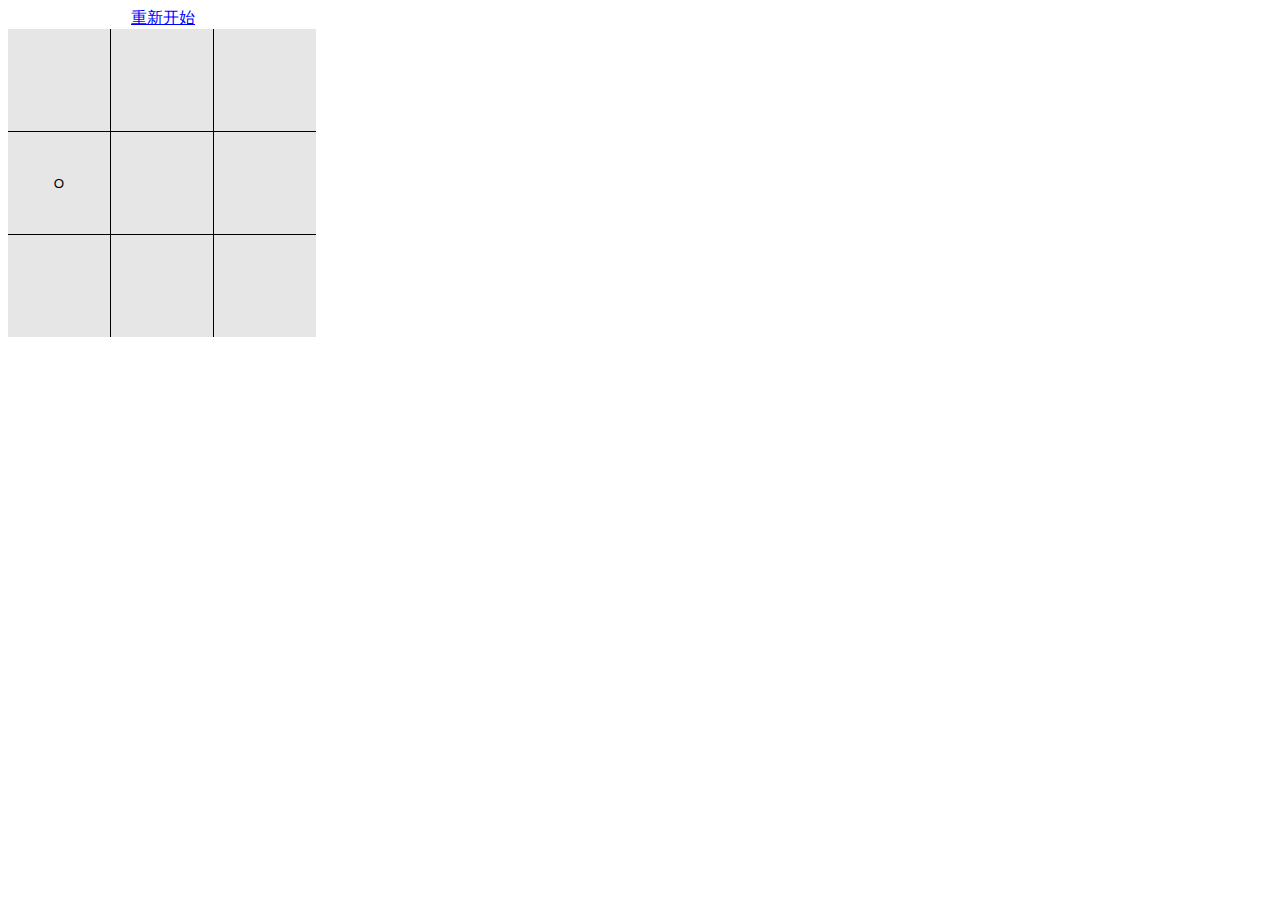
<file: 圈圈叉叉/index.html>
<!DOCTYPE html>
<html lang="en">

<head>
    <meta charset="UTF-8">
    <meta http-equiv="X-UA-Compatible" content="IE=edge">
    <meta name="viewport" content="width=device-width, initial-scale=1.0">
    <title>Document</title>
    <link rel="stylesheet" href="./stylesheet.css" type="text/css"></style>
    <script src="./game.js"></script>
    <script>
        var counter = 0;
        var to_reset = false;
        
    </script>
</head>

<body onload="reset();">
    <div id="board">
        <table>
            <caption><a id="reset_btn" onclick="reset();">重新开始</a></caption>
            <tr>
                <td><input id="1" type="button" onclick="player_move(1);" /></td>
                <td><input id="2" type="button" onclick="player_move(2);" /></td>
                <td><input id="3" type="button" onclick="player_move(3);" /></td>
            </tr>
            <tr>
                <td><input id="4" type="button" onclick="player_move(4);" /></td>
                <td><input id="5" type="button" onclick="player_move(5);" /></td>
                <td><input id="6" type="button" onclick="player_move(6);" /></td>
            </tr>
            <tr>
                <td><input id="7" type="button" onclick="player_move(7);" /></td>
                <td><input id="8" type="button" onclick="player_move(8);" /></td>
                <td><input id="9" type="button" onclick="player_move(9);" /></td>
            </tr>
        </table>
    </div>
</body>

</html>
</file>
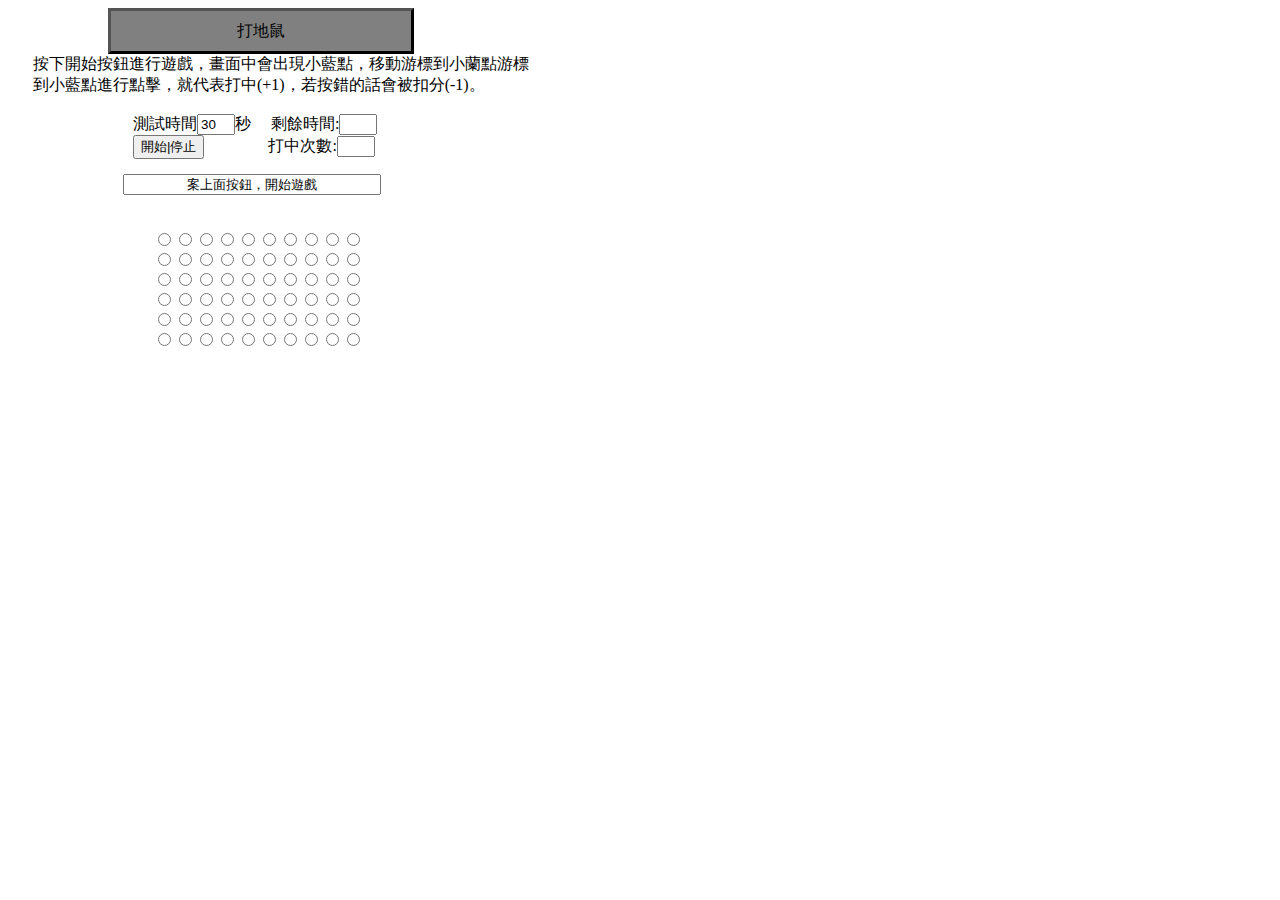
<file: 打地鼠/index.html>
<!DOCTYPE html>
<html lang="en">

<head>
    <meta charset="UTF-8">
    <meta http-equiv="X-UA-Compatible" content="IE=edge">
    <meta name="viewport" content="width=device-width, initial-scale=1.0">
    <title>Lottery</title>
    <link rel="stylesheet" href="./stylesheet.css" type="text/css">
    <script>
        var a;//隨機的數
        var fight = 0;//打中重的
        var lol = 0;//沒打中的
        var times = 30;//剩餘秒數
        var close = 1;//close = 0(開始遊戲) ， -1(關閉遊戲)
    function reset(){//重新整理
        window.location.href = window.location.href;
    }
    function start(){//開始遊戲
        close--;
        if(close == -1){
            times = 0;//結束讀秒
            return;
        }
        var timerVariable = setInterval(during, 1000);//每秒跑thes
        document.getElementById("lavetime").value = times;
        document.getElementById("hit").value = 0;
        var txt = document.getElementById('caption');
        txt.value = "遊戲開始進行";
        light();
    }
    function light(){//點亮按鈕
        a = rd();
        var radio = document.getElementById(a);
        radio.checked = true;
    }
    function rd(){//random數字
        return Math.floor(Math.random()*60);
    }
    function look(id){//檢查有無按到
        if(id == a){
            fight++
            document.getElementById("hit").value = fight;
            light()
        }
        else{
            lol--;
            var radio = document.getElementById(a);
            radio.checked = true;
        }
    }
    function during(){
        times--;
        if(times <= 0){
            var score = fight + lol;
            alert("遊戲結束.\n打中次數為:" + fight + "\n沒打中次數:" + lol + "\n你的成績為:" + score);
            document.getElementById("hit").value = " ";
            times = 30;
            document.getElementById("lavetime").value = " ";
            reset();
            
        }
        document.getElementById("lavetime").value = times;
    }
    </script>

<body>
    <div id="title">
        打地鼠
    </div>
    <div id="gamerules">
        按下開始按鈕進行遊戲，畫面中會出現小藍點，移動游標到小蘭點游標到小藍點進行點擊，就代表打中(+1)，若按錯的話會被扣分(-1)。
    </div>
    <div id="gameset">
        測試時間<input type="text" id="seconds" value=30 style="width: 30px;">秒  &nbsp &nbsp 剩餘時間:<input type="text" id="lavetime" style="width: 30px;"><br>
        <input type="button" value="開始|停止" onclick="start();"> &nbsp &nbsp&nbsp &nbsp &nbsp&nbsp&nbsp&nbsp&nbsp&nbsp&nbsp&nbsp打中次數:<input type="text" id="hit"style="width: 30px;" id="f">
    </div>
    <div id="start"> 
        <input type="text" id="caption" value="案上面按鈕，開始遊戲" style="width: 250px;">
    </div><br><br>
    <div id="game">
        <input type="radio" name="a" id="1"onclick="look(1);"><input type="radio" name="a" id="2"onclick="look(2);"><input type="radio" name="a" id="3"onclick="look(3);"><input type="radio" name="a" id="4"onclick="look(4);"><input type="radio" name="a" id="5"onclick="look(5);"><input type="radio" name="a" id="6"onclick="look(6);"><input type="radio" name="a" id="7"onclick="look(7);"><input type="radio" name="a" id="8"onclick="look(8);"><input type="radio" name="a" id="9"onclick="look(9);"><input type="radio" name="a" id="10"onclick="look(10);"><br>
        <input type="radio" name="a" id="11"onclick="look(11);"><input type="radio" name="a" id="12"onclick="look(12);"><input type="radio" name="a" id="13"onclick="look(13);"><input type="radio" name="a" id="14"onclick="look(14);"><input type="radio" name="a" id="15"onclick="look(15);"><input type="radio" name="a" id="16"onclick="look(16);"><input type="radio" name="a" id="17"onclick="look(17);"><input type="radio" name="a" id="18"onclick="look(18);"><input type="radio" name="a" id="19"onclick="look(19);"><input type="radio" name="a" id="20"onclick="look(20);"><br>
        <input type="radio" name="a" id="21"onclick="look(21);"><input type="radio" name="a" id="22"onclick="look(22);"><input type="radio" name="a" id="23"onclick="look(23);"><input type="radio" name="a" id="24"onclick="look(24);"><input type="radio" name="a" id="25"onclick="look(25);"><input type="radio" name="a" id="26"onclick="look(26);"><input type="radio" name="a" id="27"onclick="look(27);"><input type="radio" name="a" id="28"onclick="look(28);"><input type="radio" name="a" id="29"onclick="look(29);"><input type="radio" name="a" id="30"onclick="look(30);"><br>
        <input type="radio" name="a" id="31"onclick="look(31);"><input type="radio" name="a" id="32"onclick="look(32);"><input type="radio" name="a" id="33"onclick="look(33);"><input type="radio" name="a" id="34"onclick="look(34);"><input type="radio" name="a" id="35"onclick="look(35);"><input type="radio" name="a" id="36"onclick="look(36);"><input type="radio" name="a" id="37"onclick="look(37);"><input type="radio" name="a" id="38"onclick="look(38);"><input type="radio" name="a" id="39"onclick="look(39);"><input type="radio" name="a" id="40"onclick="look(40);"><br>
        <input type="radio" name="a" id="41"onclick="look(41);"><input type="radio" name="a" id="42"onclick="look(42);"><input type="radio" name="a" id="43"onclick="look(43);"><input type="radio" name="a" id="44"onclick="look(44);"><input type="radio" name="a" id="45"onclick="look(45);"><input type="radio" name="a" id="46"onclick="look(46);"><input type="radio" name="a" id="47"onclick="look(47);"><input type="radio" name="a" id="48"onclick="look(48);"><input type="radio" name="a" id="49"onclick="look(49);"><input type="radio" name="a" id="50"onclick="look(50);"><br>
        <input type="radio" name="a" id="51"onclick="look(51);"><input type="radio" name="a" id="52"onclick="look(52);"><input type="radio" name="a" id="53"onclick="look(53);"><input type="radio" name="a" id="54"onclick="look(54);"><input type="radio" name="a" id="55"onclick="look(55);"><input type="radio" name="a" id="56"onclick="look(56);"><input type="radio" name="a" id="57"onclick="look(57);"><input type="radio" name="a" id="58"onclick="look(58);"><input type="radio" name="a" id="59"onclick="look(59);"><input type="radio" name="a" id="60"onclick="look(60);">

    </div>
    

</body>
</file>
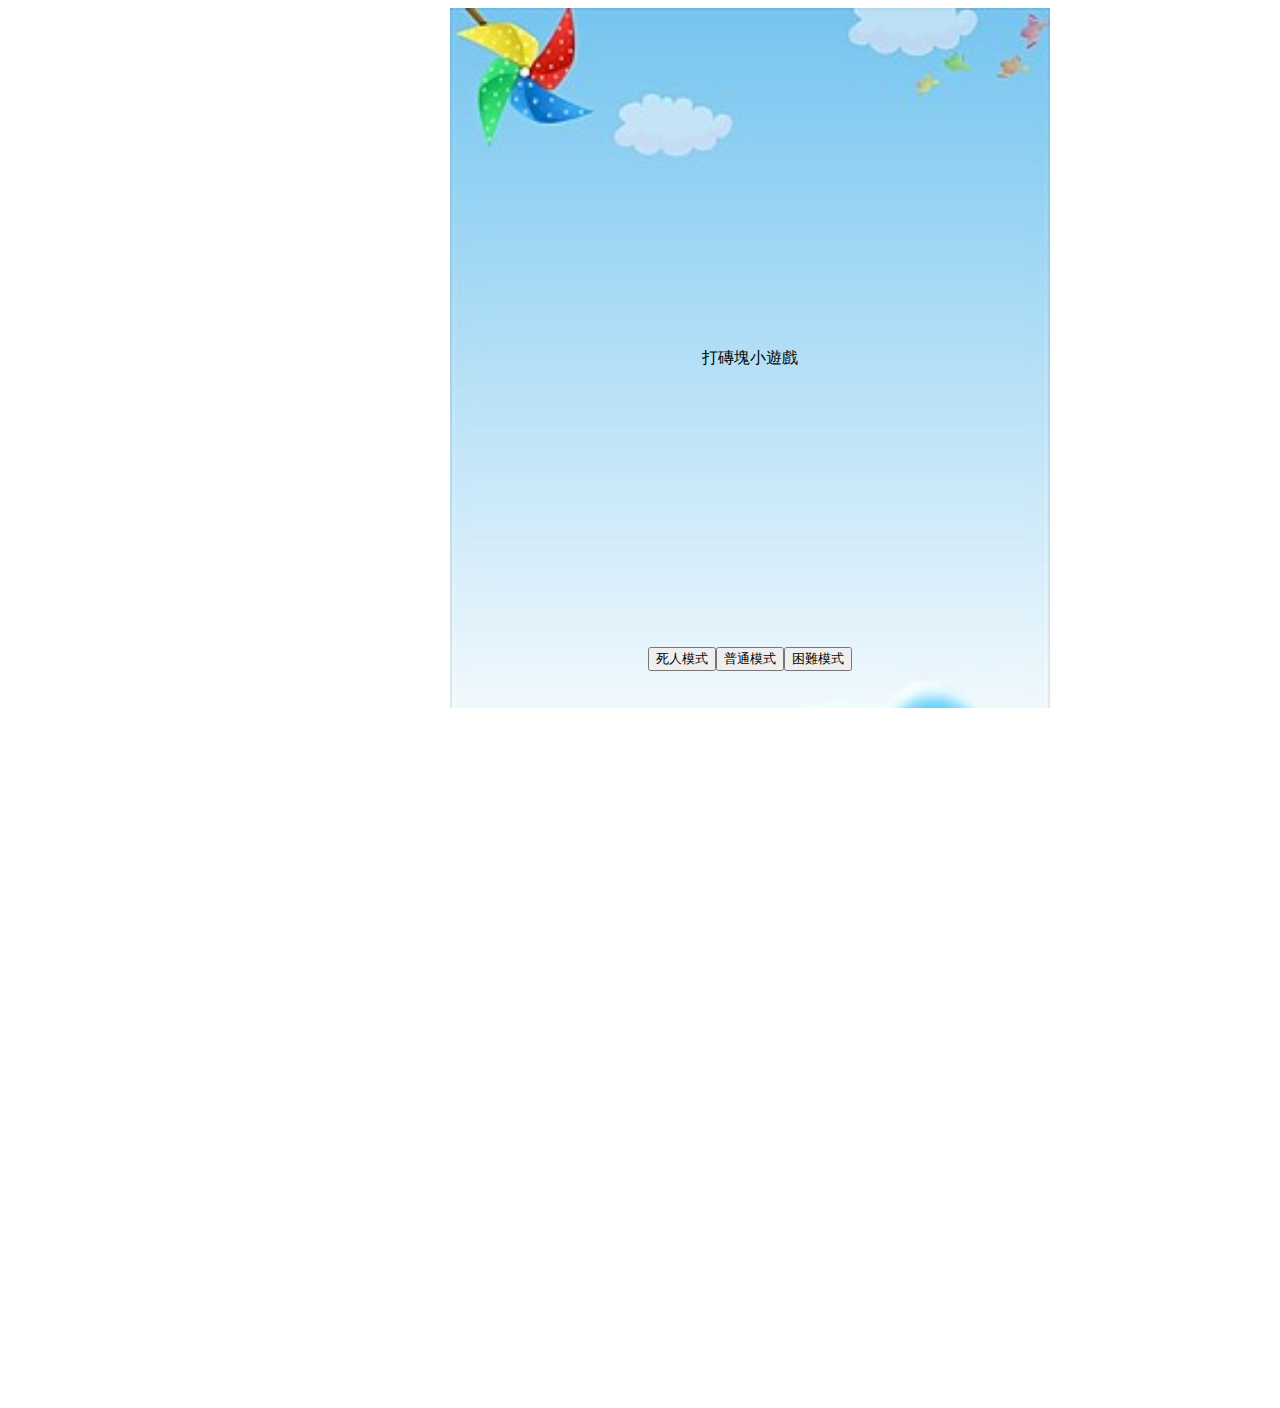
<file: 打磚塊/期末.html>
<!DOCTYPE html>
<html lang="en">

<head>
    <meta charset="UTF-8">
    <meta http-equiv="X-UA-Compatible" content="IE=edge">
    <meta name="viewport" content="width=device-width, initial-scale=1.0">
    <title>Lottery</title>
    <link rel="stylesheet" href="./stylesheet.css" type="text/css">
    <script>
        function gamestart(h){
            var leavl = 0;//關卡難度
            var windows = document.getElementById("windows");//遊戲視窗
            var bangs = document.getElementById("bangs");//劉海
            var point = document.getElementById("point");//分數<div>
            var ball = document.getElementById("ball");//球
            var stick = document.getElementById("stick");//棍子
            var start = document.getElementById("start");//選擇難度
            var lessball = document.getElementById("lessball");//剩餘球數<span>
            var Pt = document.getElementById("Pt");//分數<span>
            var thegrade = 0;//即時得分訊息
            var speedX = 5;//x軸速度
            var speedY = -5;//y軸數度
            console.log("速度:" + speedX);
            var tlb = document.getElementById("tlb");//剩餘球數
            var sup = document.getElementById("sup");//特殊方塊
            var superrr = 0;//是否吃到特殊方塊
            var superrrSpy = -5;//特殊球速度
            b = 0;
            var superball = false;//是否是超能力球
            var timer;//每秒測各個div的狀態
            var mouthMv = true;//
            var fightarea = document.getElementById("fightarea")//磚塊打擊區
            var ballflush = 0;//球出現
            var end = false;//有無結束
            var ballLeft
            var ballTop
            var nextleft
            var nexttop
            show(windows);
            show(bangs);
            show(point);
            show(stick);
            show(start);
            show(lessball);
            tlb.innerText = "x" + b;
            /**/
            if(h == 0){
                stick.style.width=400+"px";
                stick.style.left =  0 + "px";
                console.log("死人模式")
            }
            if(h==2){
                stick.style.width=50+"px";
                console.log("困難模式")
            }
            doooooor(leavl);
            document.onkeydown=function(e){
                var keyNum=window.event ? e.keyCode :e.which;
                if(keyNum==83){
                    console.log("玩家案s")
                    if(ballflush == 0){
                        show(ball);
                        getsit(stick, ball);//球從棍子上發射
                        console.log("發射球")
                        ballflush++;
                    }
                    clearInterval(timer);
                    timer = setInterval(function(){
                        findball(ball)
                        if(superrr == 1){//超級球位置
                            var supLeft = sup.offsetLeft;
                            var supTop = sup.offsetTop;
                        }
                        afterball(ball)
                        if(superrr == 1){//超級球運動後位置
                            var supnt = supTop - superrrSpy;
                        }
                        touchwall()
                        if(supnt-30 >windows.offsetHeight-sup.offsetHeight){//超能力掉出場外
                            superrr = 0;
                            show(sup);
                            console.log("能力掉到場外")
                        }
                        ball.style.left = nextleft+"px";//更新運動後位置
                        ball.style.top= nexttop+"px";
                        if(superrr == 1){//更新超級球運動後位置
                            sup.style.top = supnt + "px";
                        }
                        if(b_touch_div(ball,stick)){//球和磚塊碰狀
                            speedY=-speedY;
                        }
                        if(b_touch_div(sup,stick)){//吃到超級方塊後消失
                            console.log("吃到超級方塊")
                            superball = true;
                            ball.style.backgroundColor = "green";
                            var supertime = 10;//超能力持續時間
                            const interval = setInterval(function() {
                                supertime--;
                                if(supertime <= 0 || end == true){
                                    window.clearInterval(interval)
                                    superrr=0;
                                    ball.style.backgroundColor = "red";
                                    superball = false;
                                    console.log("超能力時間結束")
                                }
                            }, 1000);
                            show(sup);
                        }
                        var FightArr = fightarea.getElementsByTagName("div");
                        if(!superball){
                            for(var j=0; j<FightArr.length;j++){
                                if(b_touch_div(FightArr[j],ball)){
                                    if(FightArr[j].id == "red"){
                                        superrr = 1;
                                        show(sup);
                                        getsit(FightArr[j], sup);
                                        console.log("擊中特殊方塊")
                                    }
                                    speedY=-speedY
                                    fightarea.removeChild(FightArr[j]);
                                    thegrade+=100;
                                    console.log("一般球時間:分數加100")
                                    if(thegrade%1000 == 0){
                                        if(speedX>0){
                                            speedX += 0.2;
                                            speedY -= 0.2;
                                            console.log("速度:" + speedX);
                                        }
                                        else{
                                            speedX -= 0.2;
                                            speedY += 0.2;
                                            console.log("速度:" + -(speedX));
                                        }
                                        
                                    }
                                    Pt.innerHTML=thegrade;
                                    break;
                                }
                            }
                        }
                        else{
                            for(var j=0; j<FightArr.length;j++){
                                if(b_touch_div(FightArr[j],ball)){
                                    if(FightArr[j].id == "red"){
                                        superrr = 1;
                                        getsit(FightArr[j], sup);
                                        show(sup);
                                    }
                                    fightarea.removeChild(FightArr[j]);
                                    thegrade+=100;
                                    console.log("特殊球時間:分數加100")
                                    if(thegrade%1000 == 0){
                                        if(speedX>0){
                                            speedX += 0.2;
                                            speedY -= 0.2;
                                            console.log("速度:" + speedX);
                                        }
                                        else{
                                            speedX -= 0.2;
                                            speedY += 0.2;
                                            console.log("速度:" + -(speedX));
                                        }
                                    }
                                    Pt.innerHTML=thegrade;
                                    break;
                                }
                            }

                        }

                        //當容器中方塊數量為0時，宣佈“遊戲勝利”，重新整理頁面
                        if(FightArr.length<=0){
                            if(leavl == 2){
                                location.reload();
                                alert("恭喜你通過全部的關卡，案確認後重新開始遊戲");
                            }
                            end = true;
                            var tlb = document.getElementById("tlb");
                            b++;
                            tlb.innerText = "x" + b;
                            leavl++;
                            show(ball);
                            tlb++;
                            ballflush = 0;
                            doooooor(leavl);
                            alert("恭喜過關");
                            console.log("通關成功")
                        }
                        function findball(ball){
                            ballLeft =  ball.offsetLeft;//小球位置
                            ballTop = ball.offsetTop;
                        }
                        function afterball(ball){
                            nextleft = ballLeft + speedX;//小球運動後位置
                            nexttop = ballTop + speedY;
                        }
                        function touchwall(){
                            if(nextleft+1<=0||nextleft>=windows.offsetWidth-20){//-20是為了讓球剛好砸在邊界上
                                speedX=-speedX;//x軸速度變負的
                                //console.log("球碰到邊界")
                            }                       
                            if(nexttop+1<=0){
                                speedY=-speedY;//y軸速度變負的
                                //console.log("球碰到頂部牆壁")
                            }
                            if(nexttop>windows.offsetHeight-ball.offsetHeight){//球掉出場外
                            b--;
                            var tlb = document.getElementById("tlb");
                            tlb.innerText = "x" + b;
                            if(b<0){//球沒了
                                console.log("球掉場外又沒被用球")
                                location.reload();
                                alert("你的球沒了，請案確定！\n重新開始");

                            }
                            ballflush--;
                            show(ball);
                            console.log("球掉場外還有被用球")
                        }
                        }
                    },20)
                }
            }
            
            stick.onmousedown = function(c){//滑鼠按到棍子後執行
                var c = c||windows.event;//windows.event代表事件發生過程有效
                var stickX = c.clientX - stick.offsetLeft;//滑塊的位置
                if(mouthMv){    
                    document.onmousemove = function(c){
                        var c = c||windows.event;
                        var l = c.clientX-stickX;
                        if(l<=0){
                            l=0;
                        }
                        if(l>=windows.offsetWidth-stick.offsetWidth){
                            l=windows.offsetWidth-stick.offsetWidth;
                        }
                        stick.style.left = l + "px";
                    }
                }
            }
            
            function show (s) {
                if(s.style.display == 'block'){
                    s.style.display = 'none';
                }
                else {
                    s.style.display = 'block';
                }
            }
            function  getsit(e, o){
                var t=e.offsetTop;
                var l=e.offsetLeft;
                o.style.left = (l+5) + "px";
                o.style.top = (t-50) + "px";
                console.log("座標="+t+" y座標="+l);
            }
            function b_touch_div(ball,thediv){
                let BallTop = ball.offsetTop;//球的頂部偏移量
                let BallBottom = ball.offsetTop+ball.offsetHeight;//頂部偏移量+高度
                let BallLeft = ball.offsetLeft;//球的左侧偏移量
                let BallRight = ball.offsetLeft + ball.offsetWidth;//左側偏移量+寬度 offsetWidth=width+padding
                let istouch = false
                let DivTop = thediv.offsetTop;//被撞擊物的頂部偏移量
                let DivBottom = thediv.offsetTop+thediv.offsetHeight;//頂部偏移量+高度
                let DivLeft = thediv.offsetLeft;//被撞擊物的左侧偏移量
                let DivRight = thediv.offsetLeft + thediv.offsetWidth;//左側偏移量+寬度
                 //被撞擊物的左邊比撞擊物小 ||
                istouch = havetouch(BallTop,BallBottom,BallLeft,BallRight,DivTop,DivBottom,DivLeft,DivRight,istouch)
                return istouch
            }
            function square(n, leavl){
                var muchS = document.getElementById("fightarea") //muchS : 方塊數量
                var a = 0;
                if(leavl == 0){
                    console.log("難度:" + leavl + "產生:" + (n) + "個方塊")
                }
                if(leavl == 1){
                    n+=3;
                    console.log("難度:" + leavl + "產生:" + (n-1) + "個方塊")
                }
                if(leavl == 2){
                    n+=5;
                    n+=39;
                    console.log("難度:" + leavl + "產生:" + (n-1) + "個方塊")
                }
                
                var diffsqiare = rand((n-2),1);
                for(var i = 0; i<n; i++){
                    if(i != diffsqiare){
                        var FDiv = document.createElement("div");
                        FDiv.style.backgroundColor = 'white';
                    }
                    else if (i == diffsqiare){
                        var FDiv = document.createElement("div");
                        FDiv.style.backgroundColor = 'red';
                        FDiv.id = "red";
                        console.log("生成特殊方塊")
                    }
                    switch(leavl){
                    case 1:
                        FDiv.style.width = 48 + 'px';
                        FDiv.style.height = 23 + 'px';
                        break;
                    case 2:
                        FDiv.style.width =  18+ 'px';
                        FDiv.style.height = 18 + 'px';
                        break;
                    }
                    
                    muchS.appendChild(FDiv);/*插入節點到打擊區裡*/
                }   
                squaresit(FDiv,n);
            }
            function squaresit(FDiv, n){
                var FightArr = fightarea.getElementsByTagName("div");
                for(var i=0;i<FightArr.length;i++){
                    FightArr[i].style.left = FightArr[i].offsetLeft+"px";
                    FightArr[i].style.top = FightArr[i].offsetTop+"px";
                }
                for(var i =0;i<FightArr.length;i++){
                    FightArr[i].style.position="absolute";
                }
            }   
            function doooooor(leavl){
                var door = document.getElementById("door")
                door.innerHTML = "關卡:" + (leavl+1);
            switch(leavl){
            case 0:
                end = false;
                sup.style.display = "none";
                square(xth(5), leavl);
                superball = false
                superrr = 0;
                break;
            case 1:
                sup.style.display = "none";
                end = false;
                superrr=0;
                ball.style.backgroundColor = "red";
                superball = false;
                square(xth(8), leavl);
                
                superball = false
                superrr = 0;
                thegrade-=100;
                break;
            case 2:
                sup.style.display = "none";
                end = false;
                superrr=0;
                ball.style.backgroundColor = "red";
                superball = false;
                square(xth(10), leavl);
               
                superball = false
                superrr = 0;
                thegrade-=100;
                break;
            }
            
        }
        }
        function xth(rank){
                var An = 0;
                for(var i = 1; i <= rank; i++){
                    An+=i;
                }
                return An;
            }
        function theDivThTimes(x){
            var i = 0;
            while(1){
                if(xth(i) == x){
                    return i;
                }
                else{
                    i++
                }
            }
        }
        function rand(a,b){
                return parseInt((Math.random()*a)+b);
            }
        function havetouch(bt,bb,bl,br,dt,db,dl,dr,c){
            if(dl>br||dr<bl||dt>bb||db<bt){
                return false;//沒撞到
            }
            else{
                 return true;//確認撞擊     
            }
        }
    </script>
</head>
<body>

<div id="start" style="display: block;">
    打磚塊小遊戲<br><input type="button" id="begin" onclick="gamestart(0)"  value="死人模式"><input type="button" id="begin" onclick="gamestart(1)"  value="普通模式"><input type="button" id="begin" onclick="gamestart(2)"  value="困難模式">
</div>

        <div id="bangs">
            打方塊
            <div id="instructions"><div id="talk">說明:<br>"打磚塊小遊戲"<br>1.利用滑鼠移動滑塊打擊球，讓球擊碎方塊。<br>2.玩家可以按s來發射球。<br>3.紅磚塊裡藏有特殊能力，擊碎他可以獲得超能力"球碰到方塊會穿透"(持續10秒)。<br>4.擁有特殊能力的球為綠色。<br>5.擊碎一顆得方塊100分<br>6.右下角顯示備用球數，"O x 0"代表被用球為0。<br>7.一旦被用球用完且球掉離場外，遊戲結束<br>8.本遊戲為三關。<br>#每過一關都會增加球數</div></div>
            <div id="point" style="display:none">
                <div id="grade">分數:<span id="Pt"></span><span id="door"></span>
            </div>
        </div>
    <div id="windows" style="display:none">
        <div id="sup" style="display: none"></div>
        <div id="fightarea"></div>
        <div id="ball" style="display:none"></div>
        <div id="stick" style="display:none"></div>
        <div id="ball_less"><div id="lessball" style="display:none"></div><div id="lb"><span id="tlb"></span></div></div>
    </div>
    
    
    
</body>
</html>
</file>
<file: 打地鼠/stylesheet.css>
#title {
    width: 300px;
    height: 40px;
    background-color: gray;
    text-align: center;
    line-height: 40px;
    font-size: 16px;
    border-style: outset;
    border-color: black;
    position: relative;
    left: 100px;
}

#gamerules  {
    width: 500px;
    height: 60px;
    position: relative;
    left: 25px;
}

#gameset  {
    width: 250px;
    height: 60px;
    position: relative;
    left: 125px;
}

#start {
    width: 250px;
    height: 20px;
    position: relative;
    left: 115px;
}

#game {
    position: relative;
    left: 145px;
}

#start input[type=text] {
    text-align: center;
}
</file>
<file: 打磚塊/stylesheet.css>
#start { /*遊戲開始開始介面*/
    position:absolute;
    height: 700px;
    width: 600px;
    left: 450px;
    background-image: url('bgp.png');
    text-align: center;
    line-height: 700px;
    background-size:cover;
    background-repeat: no-repeat;
}

#begin{ /*開始遊戲*/
    position:relative;
    bottom: 400px;
}

#fightarea{/*方塊打擊區*/
    width: 400px;
    height: 200px;
    margin: 0px auto;
    /*background-color: red;*/
}

#fightarea > div {
    width:78px;
    height: 38px;  
    float: left;
    border: 1px solid black;
}

#windows {/*遊戲視窗*/
    position: relative;
    height: 600px;
    width: 400px;
    top: 20px;
    margin: 0px auto;
    background-image: url('bgp.jfif');
    background-size:cover;
    background-repeat: no-repeat;
    display: none;
}

#bangs {/*打磚塊*/
    position: relative;
    margin: 0px auto;
    width: 400px;
    height: 30px;
    background-color: #0f8ac5;
    text-align: center;
    line-height: 30px;
    display: none;
}

#instructions { /*說明*/
    position: absolute;
    z-index: 2;
    width: 30px;
    height: 30px;
    background-image: url(q.png);
    background-size: 30px 30px;
    top: 0;

}

#instructions:hover > #talk{
    display: block;
}

#point {/*分數關卡*/
    position: absolute;
    margin: 0px auto;
    width: 400px;
    height: 20px;
    background-color: rgb(240, 235, 213);
    font-size: 10px;
    line-height: 20px;
    display: none;
}
#grade {
    width: 200px;
    height: 20px;

    text-align: left;
}
#talk{/*說明欄*/
    position: absolute;
    width: 400px;
    height: 400px;
    text-align:left;
    background-color: #fff8dc;
    border-radius: 0px 20px 20px 20px;
    display: none;
    top: 50px;
}

#stick {/*棍子*/
    position: absolute;
    width: 100px;
    height: 10px;
    border-radius: 10px;
    top: 550px;
    left: 0px;
    background-color: red;
    display: none;
}

#lessball{/*剩餘球數*/
    position: absolute;
    left: 0;
    top: 0;
    width: 20px;
    height: 20px;
    border-radius: 10px;
    background-color: red;
}
#ball{/*我的球*/
    position: absolute;
    width: 20px;
    height: 20px;
    border-radius: 10px;
    background-color: red;
}
#ball_less {/*顯示剩餘球數*/
    font-size: 25px;
    color: red;
    font-weight:bold;
    display: inline-block;
    position: absolute;
    top: 570px;
    left: 340px;
    width: 60px;
    height: 20px;
    text-align: center;
    line-height: 20px;
}
#lb{
    position: absolute;
    width: 40px;
    height: 20px;
    left: 20px;
}
#sup {
    position: absolute;
    background-color: red;
    width: 10px;
    height: 10px;
    background-size:cover;
    background-repeat: no-repeat;
    
}
</file>
<file: 圈圈叉叉/stylesheet.css>
table {
    border-collapse: collapse;
    background-color: rgb(230, 230, 230);
}

td {
    height: 100px;
    width: 100px;
    border-right: 1px solid black;
}

#reset_btn {
    color: blue;
    text-decoration: underline;
}

tr {
    border-bottom: 1px solid black;
}

table {
    border-bottom: 2px solid white;
    border-right: 2px solid white;
}

input[type=button] {
    height: 100%;
    width: 100%;
    border: none;
    background-color: transparent;
}
</file>
